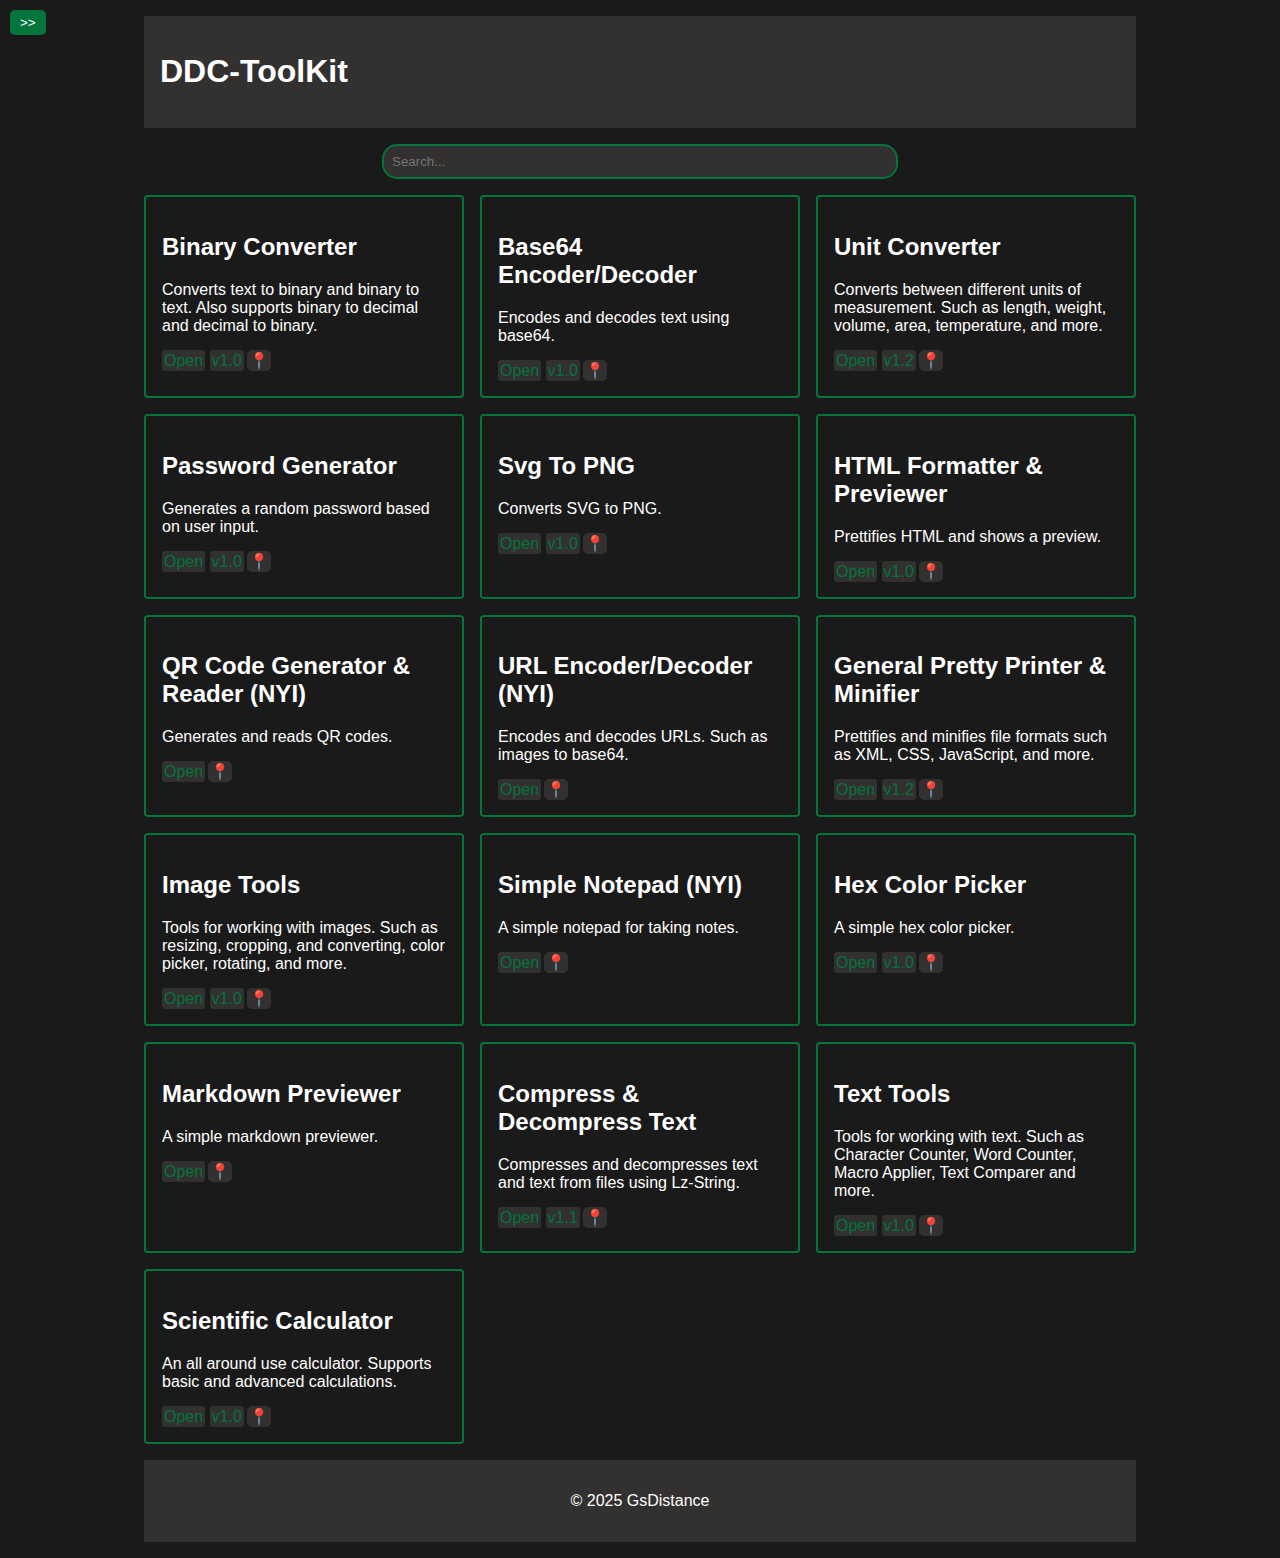
<file: index.html>
<!DOCTYPE html>
<!--[if lt IE 7]>      <html class="no-js lt-ie9 lt-ie8 lt-ie7"> <![endif]-->
<!--[if IE 7]>         <html class="no-js lt-ie9 lt-ie8"> <![endif]-->
<!--[if IE 8]>         <html class="no-js lt-ie9"> <![endif]-->
<!--[if gt IE 8]>      <html class="no-js"> <!--<![endif]-->
<html>
  <head>
    <meta charset="utf-8" />
    <meta http-equiv="X-UA-Compatible" content="IE=edge" />
    <title>DDC-ToolKit</title>
    <meta name="description" content="" />
    <meta name="viewport" content="width=device-width, initial-scale=1" />
    <link rel="stylesheet" href="css/styles.css" />
    <link rel="stylesheet" href="css/index.css" />
    <link rel="icon" type="image/svg+xml" href="favicon.svg" />
  </head>
  <body>
    <!--[if lt IE 7]>
      <p class="browsehappy">
        You are using an <strong>outdated</strong> browser. Please
        <a href="#">upgrade your browser</a> to improve your experience.
      </p>
    <![endif]-->
    <button
      id="sidebar-toggle"
      onclick="toggleSidebar(this)"
    >
      >>
    </button>
    <div id="sidebar">
      <nav id="sidebarNav">
        <ul>
          <li><a href="#tools">Tools </a><label id="toolCount" for="toolCount"></label></li>
          <li><a href="about.html">About</a></li>
        </ul>
      </nav>
    </div>
    <div id="content">
      <div id="header">
        <h1>DDC-ToolKit</h1>
      </div>
      <input type="text" id="search" placeholder="Search..." oninput="filterTools()" />
      <div id="tools">
        <!-- Tools will be injected here -->
      </div>
      <div id="footer">
        <p>&copy; 2025 GsDistance</p>
      </div>
    </div>
    <script src="js/script.js" async defer></script>
  </body>
</html>
</file>
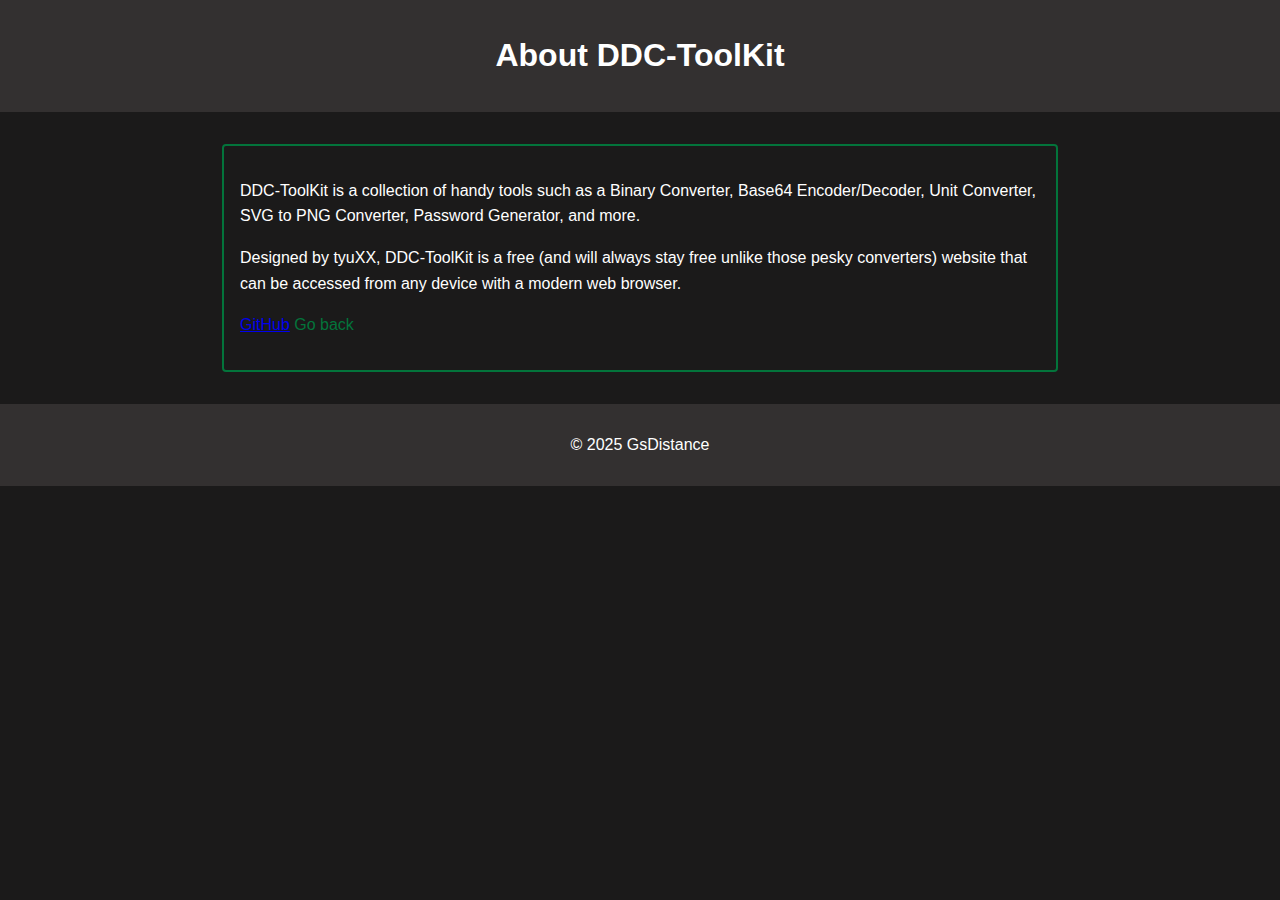
<file: about.html>
<!DOCTYPE html>
<!--[if lt IE 7]>      <html class="no-js lt-ie9 lt-ie8 lt-ie7"> <![endif]-->
<!--[if IE 7]>         <html class="no-js lt-ie9 lt-ie8"> <![endif]-->
<!--[if IE 8]>         <html class="no-js lt-ie9"> <![endif]-->
<!--[if gt IE 8]>      <html class="no-js"> <!--<![endif]-->
<html>
    <head>
        <meta charset="utf-8">
        <meta http-equiv="X-UA-Compatible" content="IE=edge">
        <title>About DDC-ToolKit</title>
        <meta name="description" content="">
        <meta name="viewport" content="width=device-width, initial-scale=1">
        <link rel="stylesheet" href="css/about.css">
    </head>
    <body>
        <!--[if lt IE 7]>
            <p class="browsehappy">You are using an <strong>outdated</strong> browser. Please <a href="#">upgrade your browser</a> to improve your experience.</p>
        <![endif]-->
        
        <header>
            <h1>About DDC-ToolKit</h1>
        </header>
        <main>
            <p>
                DDC-ToolKit is a collection of handy tools such as a Binary Converter,
                Base64 Encoder/Decoder, Unit Converter, SVG to PNG Converter, Password
                Generator, and more.
            </p>
            <p>
                Designed by tyuXX, DDC-ToolKit is a free (and will always stay free unlike those pesky converters) website that
                can be accessed from any device with a modern web browser.
            </p>
            <p>
                <a href="https://github.com/tyuXX/DDCToolKit">GitHub</a>
                <a id="returnLink" href="index.html">Go back</a>
            </p>
        </main>
        <footer>
            <p>&copy; 2025 GsDistance</p>
        </footer>
        <script src="js/script.js" async defer></script>
    </body>
</html>
</file>
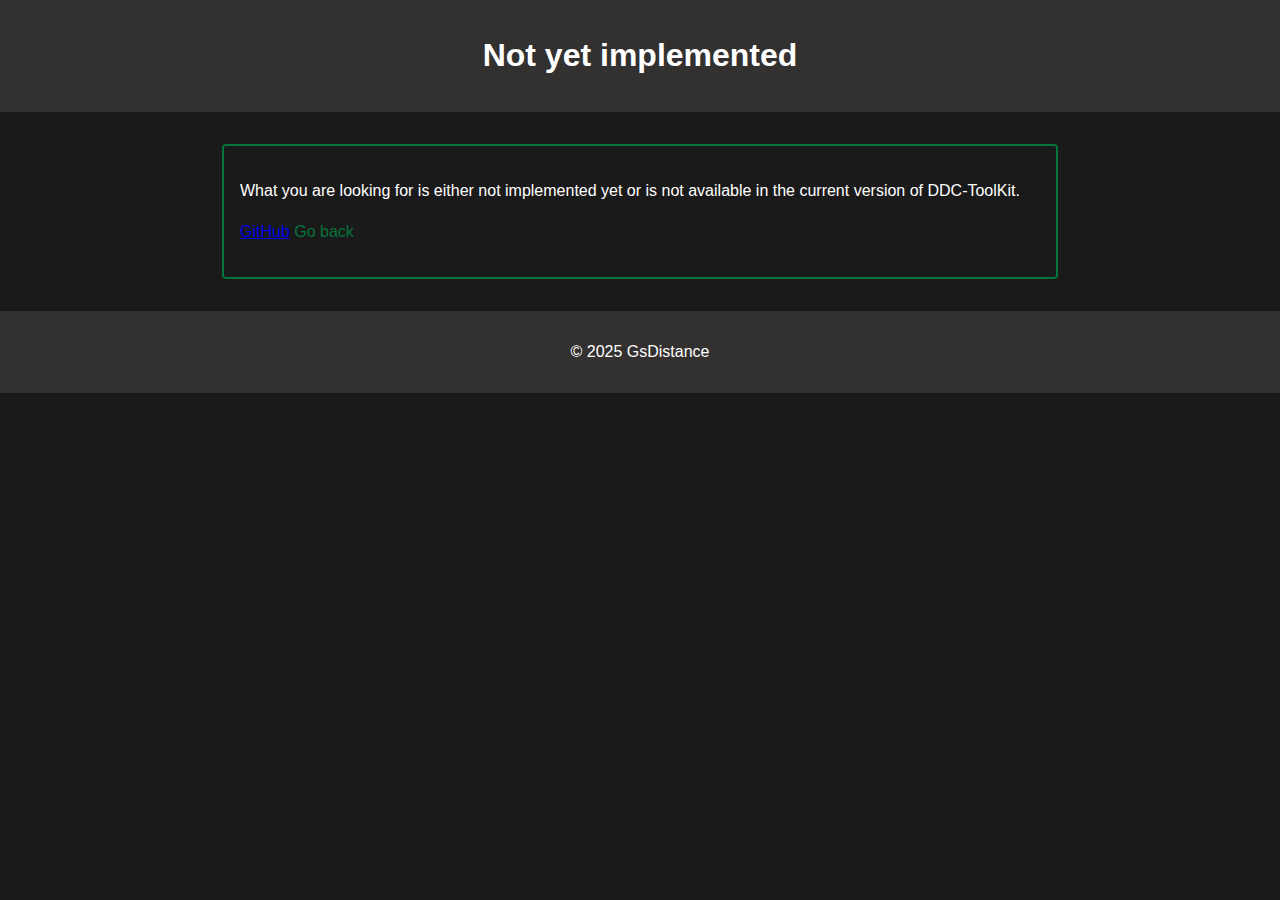
<file: nyi.html>
<!DOCTYPE html>
<!--[if lt IE 7]>      <html class="no-js lt-ie9 lt-ie8 lt-ie7"> <![endif]-->
<!--[if IE 7]>         <html class="no-js lt-ie9 lt-ie8"> <![endif]-->
<!--[if IE 8]>         <html class="no-js lt-ie9"> <![endif]-->
<!--[if gt IE 8]>      <html class="no-js"> <!--<![endif]-->
<html>
    <head>
        <meta charset="utf-8">
        <meta http-equiv="X-UA-Compatible" content="IE=edge">
        <title>Not yet implemented</title>
        <meta name="description" content="">
        <meta name="viewport" content="width=device-width, initial-scale=1">
        <link rel="stylesheet" href="css/about.css">
    </head>
    <body>
        <header>
            <h1>Not yet implemented</h1>
        </header>
        <main>
            <p>
                What you are looking for is either not implemented yet or is not available in the current version of DDC-ToolKit.
            </p>
            <p>
                <a href="https://github.com/tyuXX/DDCToolKit">GitHub</a>
                <a id="returnLink" href="index.html">Go back</a>
            </p>
        </main>
        <footer>
            <p>&copy; 2025 GsDistance</p>
        </footer>
    </body>
</html>
</file>
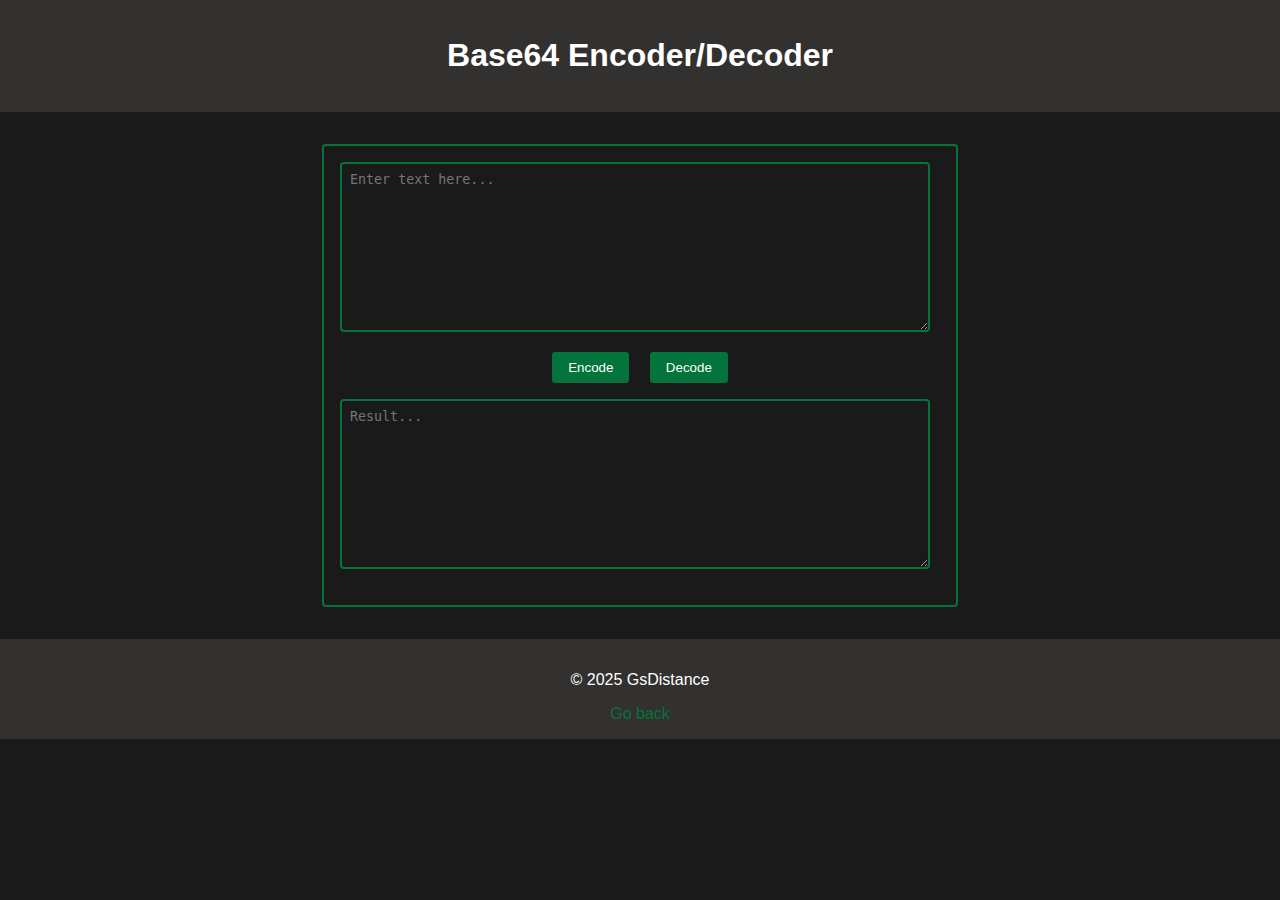
<file: tools/base64.html>
<!DOCTYPE html>
<html>
  <head>
    <meta charset="utf-8" />
    <meta http-equiv="X-UA-Compatible" content="IE=edge" />
    <title>Base64 Encoder/Decoder</title>
    <meta name="viewport" content="width=device-width, initial-scale=1" />
    <link rel="stylesheet" href="../css/base64.css" />
    <link rel="icon" type="image/svg+xml" href="../favicon.svg" />
  </head>
  <body>
    <header>
      <h1>Base64 Encoder/Decoder</h1>
    </header>
    <main>
      <textarea id="inputText" placeholder="Enter text here..."></textarea>
      <div class="button-container">
        <button onclick="encode()">Encode</button>
        <button onclick="decode()">Decode</button>
      </div>
      <textarea id="outputText" placeholder="Result..." readonly></textarea>
    </main>
    <footer>
      <p>&copy; 2025 GsDistance</p>
      <a id="returnLink" href="../index.html">Go back</a>
    </footer>
    <script src="../js/base64.js" async defer></script>
  </body>
</html>
</file>
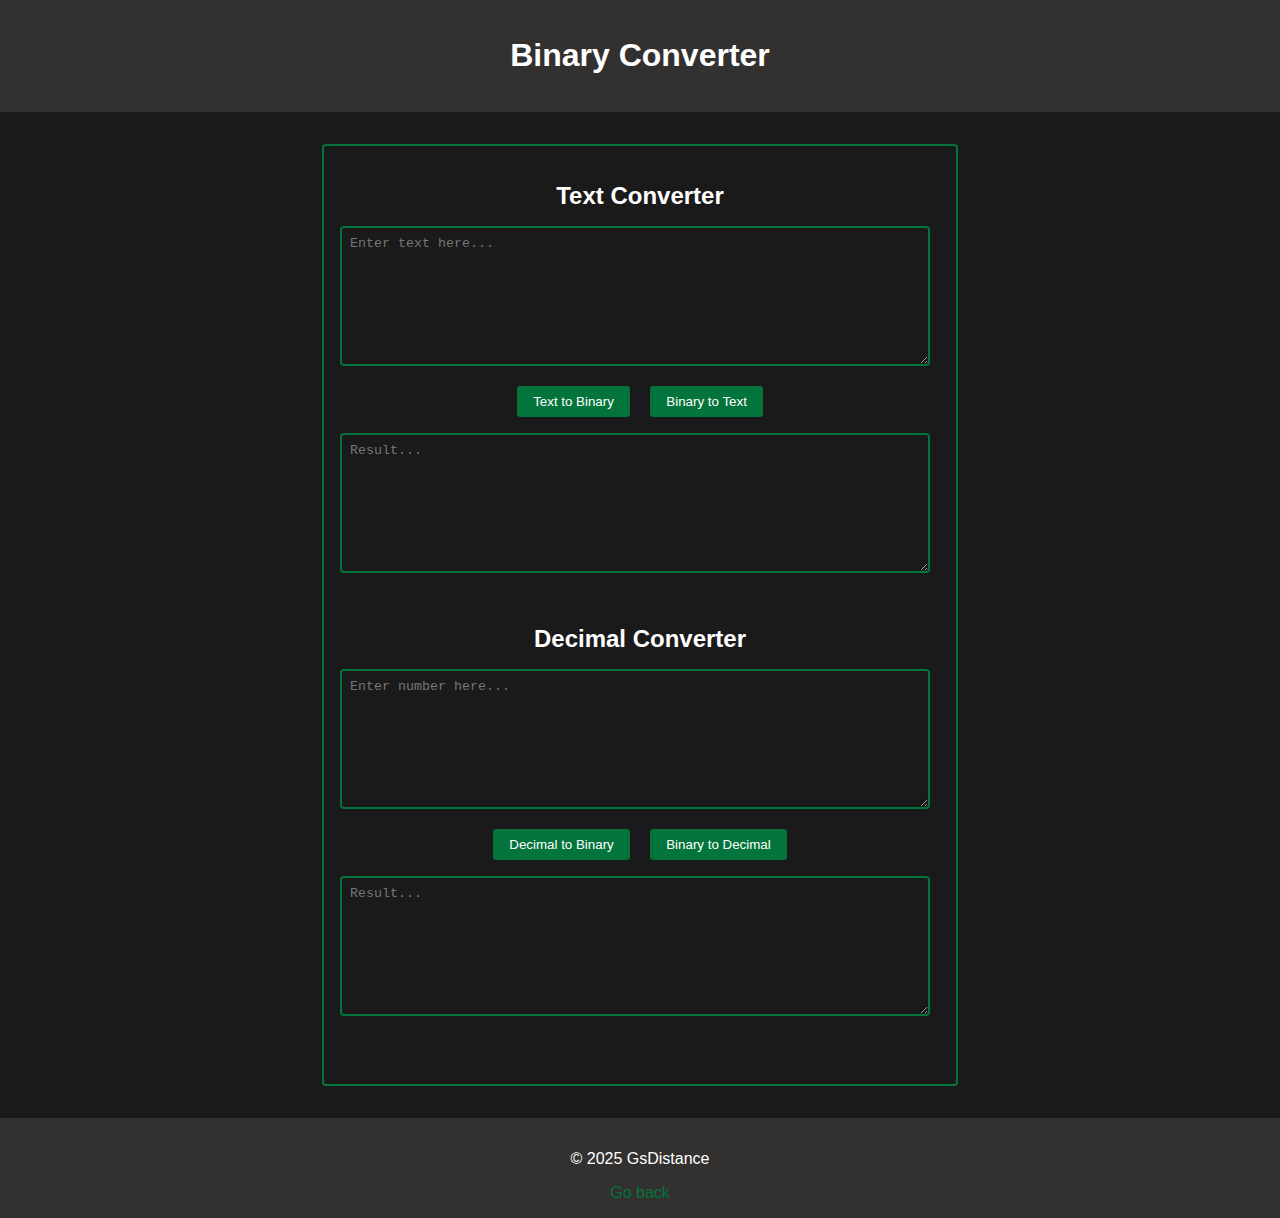
<file: tools/binary.html>
<!DOCTYPE html>
<html>
  <head>
    <!-- ...existing meta tags... -->
    <meta charset="utf-8" />
    <meta http-equiv="X-UA-Compatible" content="IE=edge" />
    <title>Binary Converter</title>
    <meta name="viewport" content="width=device-width, initial-scale=1" />
    <link rel="stylesheet" href="../css/binary.css" />
    <link rel="icon" type="image/svg+xml" href="../favicon.svg" />
  </head>
  <body>
    <header>
      <h1>Binary Converter</h1>
    </header>
    <main>
      <section id="textSection">
        <h2>Text Converter</h2>
        <textarea id="textInput" placeholder="Enter text here..."></textarea>
        <div class="button-container">
          <button onclick="textToBinary()">Text to Binary</button>
          <button onclick="binaryToText()">Binary to Text</button>
        </div>
        <textarea id="textOutput" placeholder="Result..." readonly></textarea>
      </section>
      <section id="decimalSection">
        <h2>Decimal Converter</h2>
        <textarea id="decimalInput" placeholder="Enter number here..."></textarea>
        <div class="button-container">
          <button onclick="decimalToBinary()">Decimal to Binary</button>
          <button onclick="binaryToDecimal()">Binary to Decimal</button>
        </div>
        <textarea id="decimalOutput" placeholder="Result..." readonly></textarea>
      </section>
    </main>
    <footer>
      <p>&copy; 2025 GsDistance</p>
      <a id="returnLink" href="../index.html">Go back</a>
    </footer>
    <script src="../js/binary.js" async defer></script>
  </body>
</html>
</file>
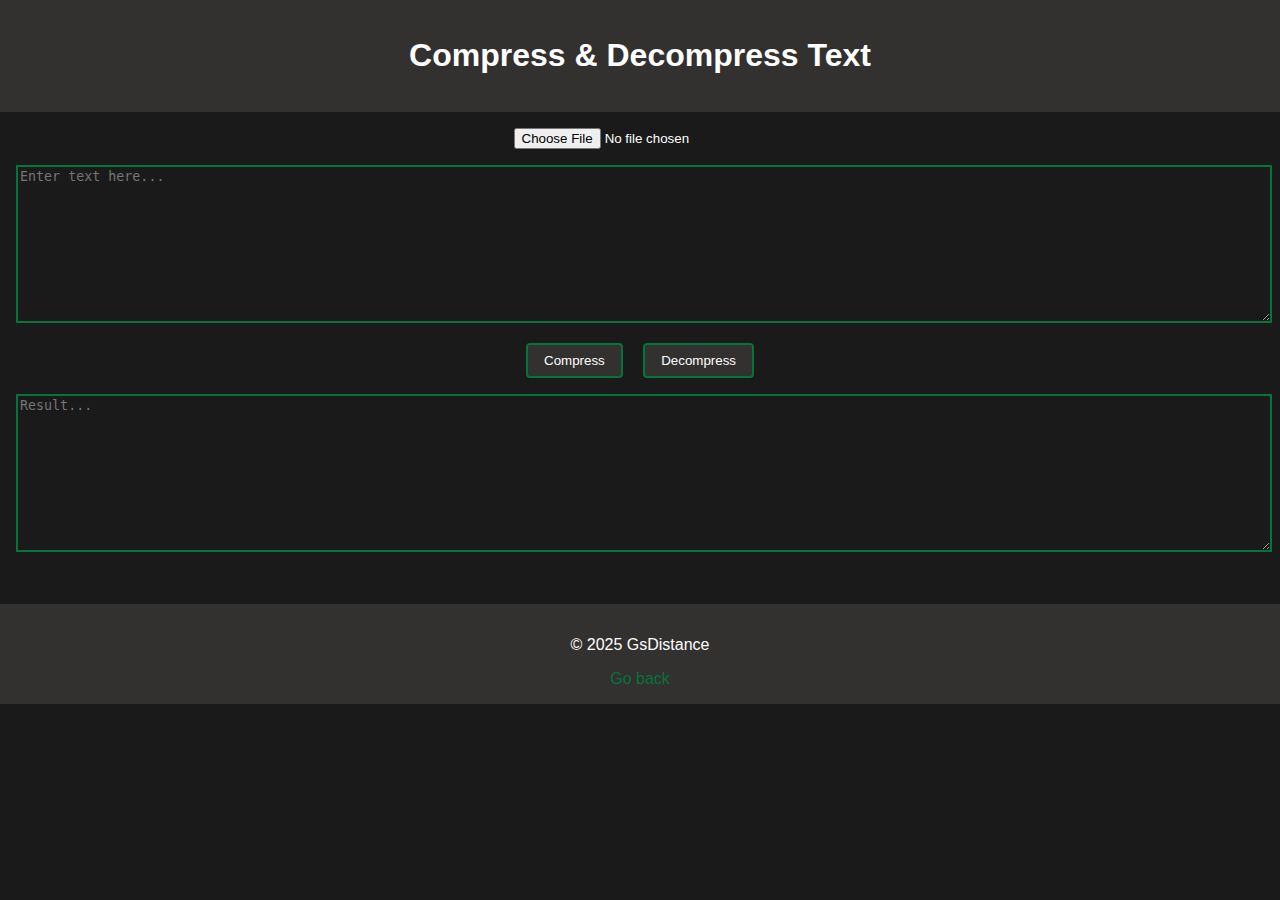
<file: tools/compressText.html>
<!DOCTYPE html>
<html>
  <head>
    <meta charset="utf-8" />
    <meta http-equiv="X-UA-Compatible" content="IE=edge" />
    <title>Compress & Decompress Text</title>
    <meta name="viewport" content="width=device-width, initial-scale=1" />
    <link rel="stylesheet" href="../css/compressText.css" />
    <link rel="icon" type="image/svg+xml" href="../favicon.svg" />
  </head>
  <body>
    <header>
      <h1>Compress & Decompress Text</h1>
    </header>
    <main>
      <div class="button-container">
        <input type="file" id="fileInput" accept="text/*" onchange="loadFile(event)" />
      </div>
      <textarea id="inputText" placeholder="Enter text here..."></textarea>
      <div class="button-container">
        <button onclick="compressText()">Compress</button>
        <button onclick="decompressText()">Decompress</button>
      </div>
      <textarea id="outputText" placeholder="Result..." readonly></textarea>
    </main>
    <footer>
      <p>&copy; 2025 GsDistance</p>
      <a id="returnLink" href="../index.html">Go back</a>
    </footer>
    <script type="module" src="../js/compressText.js" async defer></script>
  </body>
</html>
</file>
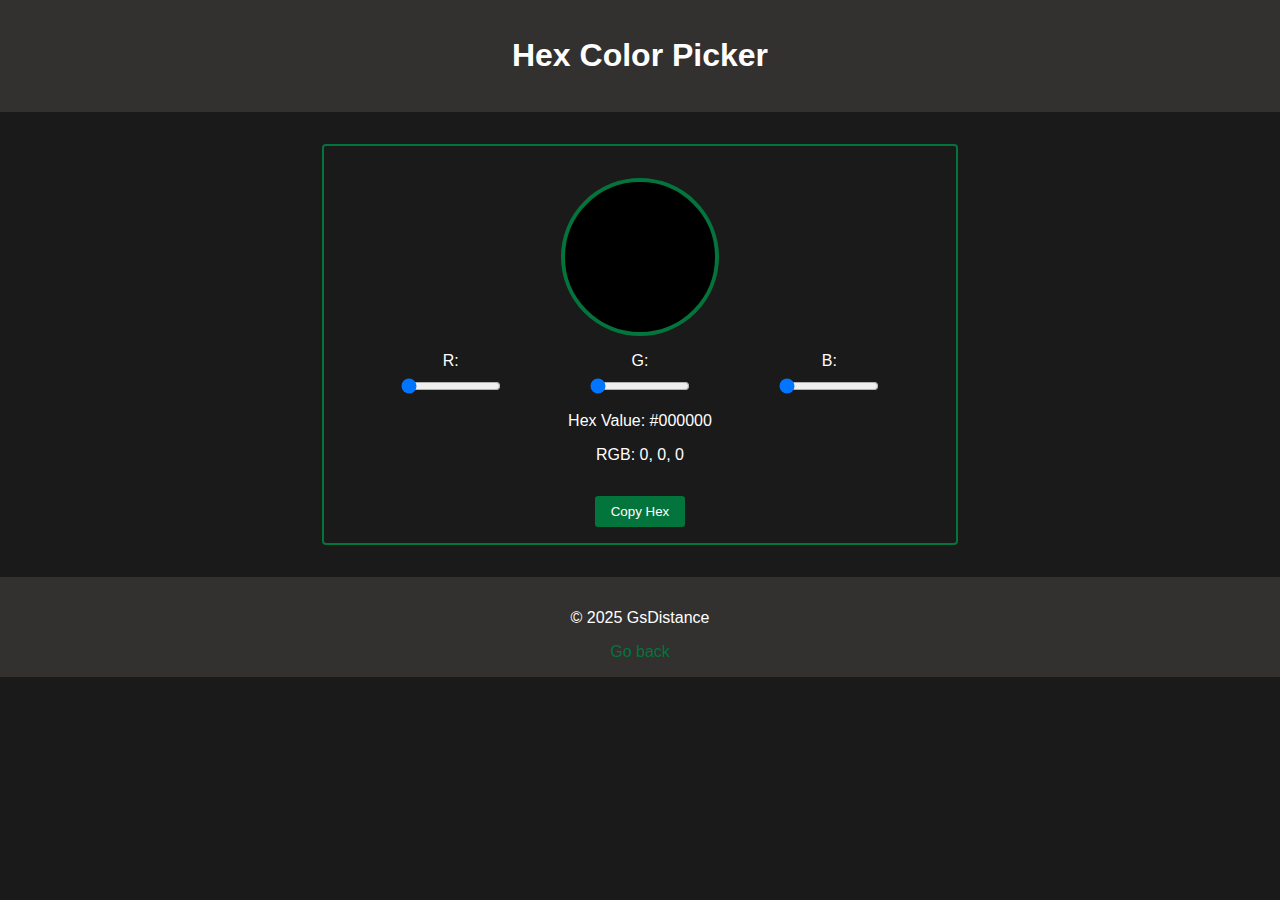
<file: tools/hexColorPicker.html>
<!DOCTYPE html>
<html>
  <head>
    <meta charset="utf-8" />
    <!-- ...existing meta tags... -->
    <title>Hex Color Picker</title>
    <meta name="viewport" content="width=device-width, initial-scale=1" />
    <link rel="stylesheet" href="../css/hexColorPicker.css" />
    <link rel="icon" type="image/svg+xml" href="../favicon.svg" />
  </head>
  <body>
    <header>
      <h1>Hex Color Picker</h1>
    </header>
    <main>
      <section>
        <!-- Color preview and custom slider picker -->
        <div id="colorPreview"></div>
        <div class="sliders">
          <label>R:
            <input type="range" id="redSlider" min="0" max="255" value="0" />
          </label>
          <label>G:
            <input type="range" id="greenSlider" min="0" max="255" value="0" />
          </label>
          <label>B:
            <input type="range" id="blueSlider" min="0" max="255" value="0" />
          </label>
        </div>
        <p id="hexValue">Hex Value: #000000</p>
        <p id="rgbValue">RGB: 0, 0, 0</p>
        <button onclick="copyHex()">Copy Hex</button>
      </section>
    </main>
    <footer>
      <!-- ...existing footer... -->
      <p>&copy; 2025 GsDistance</p>
      <a id="returnLink" href="../index.html">Go back</a>
    </footer>
    <script src="../js/hexColorPicker.js" async defer></script>
  </body>
</html>
</file>
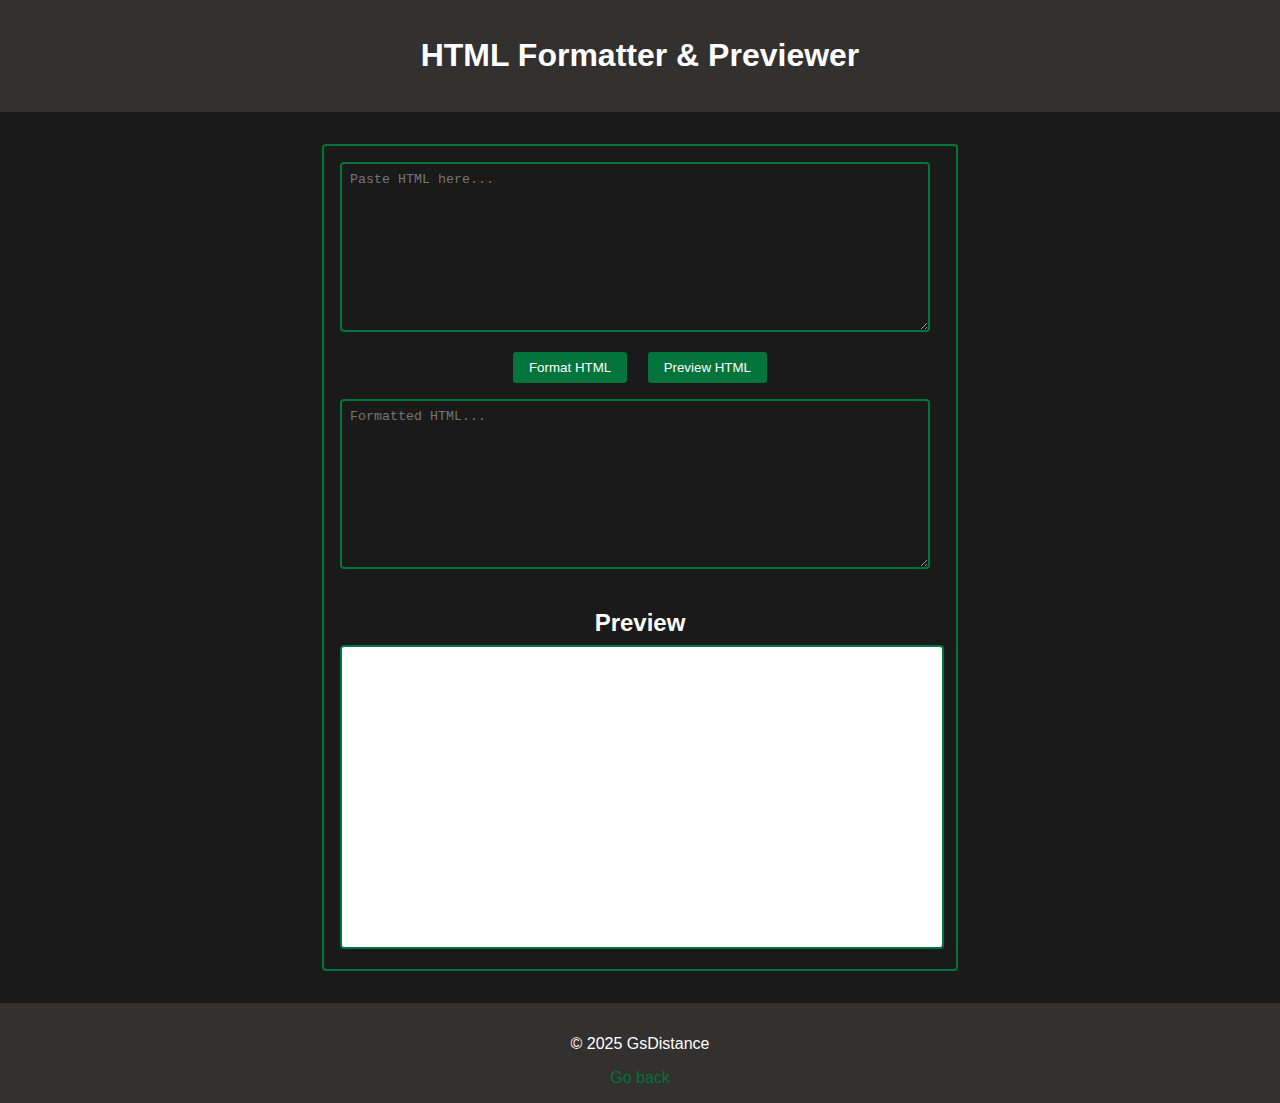
<file: tools/htmlFormatter.html>
<!DOCTYPE html>
<html>
  <head>
    <meta charset="utf-8" />
    <meta http-equiv="X-UA-Compatible" content="IE=edge" />
    <title>HTML Formatter & Previewer</title>
    <meta name="viewport" content="width=device-width, initial-scale=1" />
    <link rel="stylesheet" href="../css/htmlFormatter.css" />
    <link rel="icon" type="image/svg+xml" href="../favicon.svg" />
  </head>
  <body>
    <header>
      <h1>HTML Formatter & Previewer</h1>
    </header>
    <main>
      <textarea id="inputText" placeholder="Paste HTML here..."></textarea>
      <div class="button-container">
        <button onclick="formatHtml()">Format HTML</button>
        <button onclick="previewHtml()">Preview HTML</button>
      </div>
      <textarea id="outputText" placeholder="Formatted HTML..." readonly></textarea>
      <div id="previewContainer">
        <h2>Preview</h2>
        <iframe id="previewFrame"></iframe>
      </div>
    </main>
    <footer>
      <p>&copy; 2025 GsDistance</p>
      <a id="returnLink" href="../index.html">Go back</a>
    </footer>
    <script src="../js/htmlFormatter.js" async defer></script>
  </body>
</html>
</file>
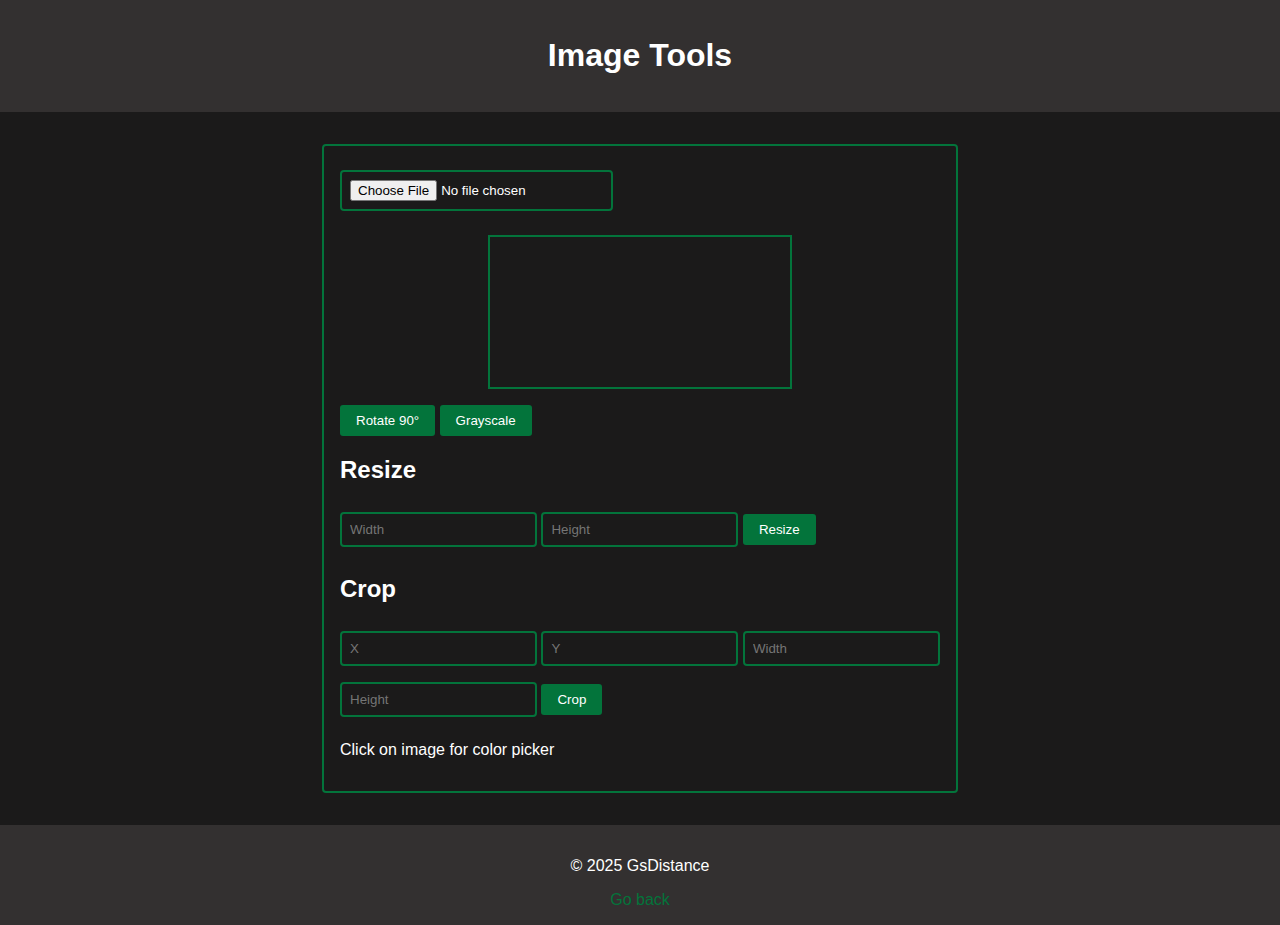
<file: tools/imageTools.html>
<!DOCTYPE html>
<html>
  <head>
    <meta charset="utf-8" />
    <meta http-equiv="X-UA-Compatible" content="IE=edge" />
    <title>Image Tools</title>
    <meta name="viewport" content="width=device-width, initial-scale=1" />
    <link rel="stylesheet" href="../css/imageTools.css" />
    <link rel="icon" type="image/svg+xml" href="../favicon.svg" />
  </head>
  <body>
    <header>
      <h1>Image Tools</h1>
    </header>
    <main>
      <section>
        <!-- Image file input and canvas preview -->
        <input type="file" id="imageInput" accept="image/*" />
        <canvas id="imageCanvas"></canvas>
      </section>
      <section>
        <!-- Basic image manipulations -->
        <button onclick="rotateImage()">Rotate 90°</button>
        <button onclick="convertToGrayscale()">Grayscale</button>
      </section>
      <section>
        <!-- Resize tool -->
        <h2>Resize</h2>
        <input type="number" id="resizeWidth" placeholder="Width" />
        <input type="number" id="resizeHeight" placeholder="Height" />
        <button onclick="resizeImage()">Resize</button>
      </section>
      <section>
        <!-- Crop tool -->
        <h2>Crop</h2>
        <input type="number" id="cropX" placeholder="X" />
        <input type="number" id="cropY" placeholder="Y" />
        <input type="number" id="cropWidth" placeholder="Width" />
        <input type="number" id="cropHeight" placeholder="Height" />
        <button onclick="cropImage()">Crop</button>
      </section>
      <section>
        <!-- Color picker -->
        <p>Click on image for color picker</p>
        <p id="pickedColor"></p>
      </section>
    </main>
    <footer>
      <p>&copy; 2025 GsDistance</p>
      <a id="returnLink" href="../index.html">Go back</a>
    </footer>
    <script src="../js/imageTools.js" async defer></script>
  </body>
</html>
</file>
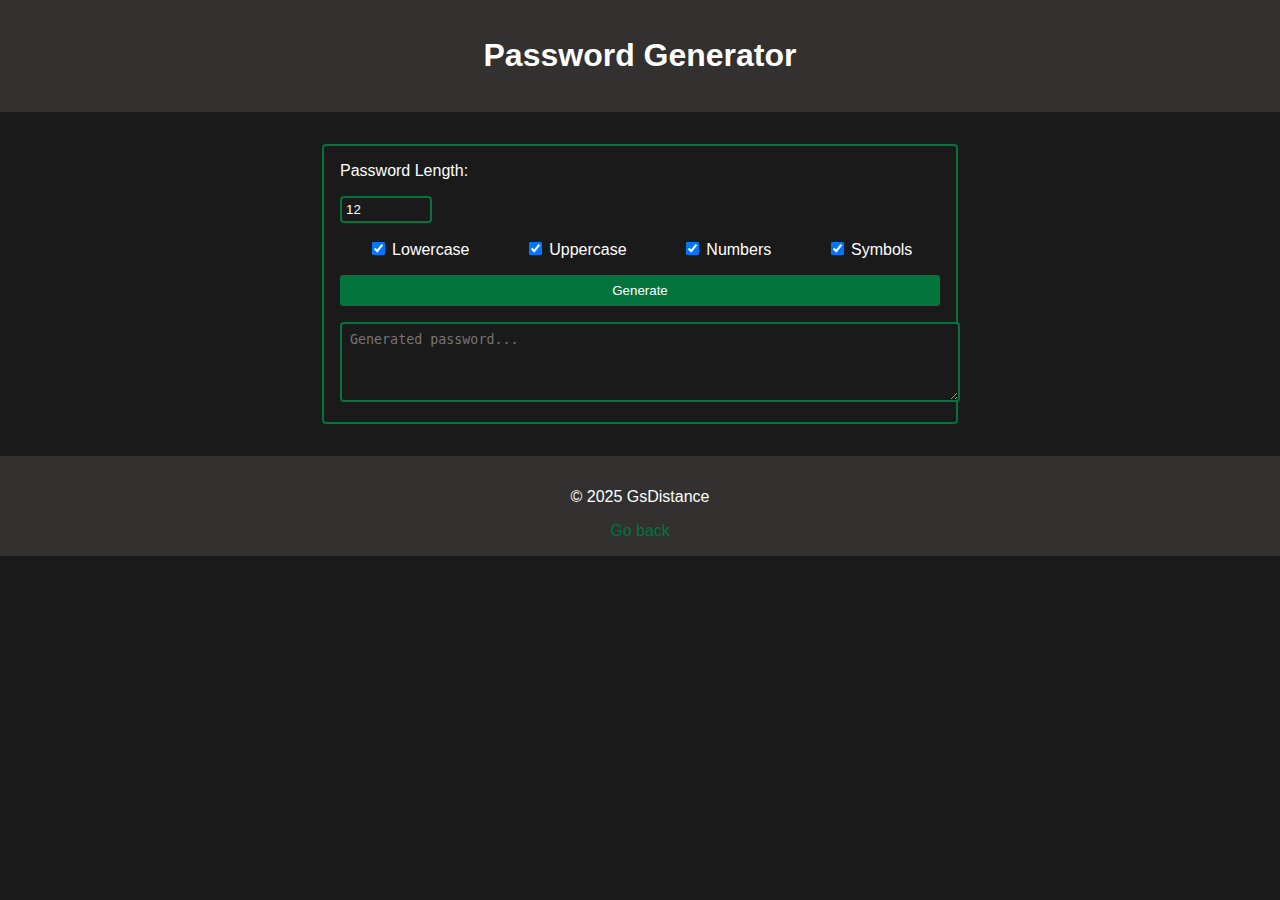
<file: tools/password.html>
<!DOCTYPE html>
<html>
  <head>
    <!-- ...existing meta tags... -->
    <meta charset="utf-8" />
    <meta http-equiv="X-UA-Compatible" content="IE=edge" />
    <title>Password Generator</title>
    <meta name="viewport" content="width=device-width, initial-scale=1" />
    <link rel="stylesheet" href="../css/password.css" />
    <link rel="icon" type="image/svg+xml" href="../favicon.svg" />
  </head>
  <body>
    <header>
      <h1>Password Generator</h1>
    </header>
    <main>
      <form id="passwordForm" onsubmit="return false;">
        <label for="length">Password Length:</label>
        <input type="number" id="length" value="12" min="4" max="32" />
        <div class="options">
          <label><input type="checkbox" id="lowercase" checked /> Lowercase</label>
          <label><input type="checkbox" id="uppercase" checked /> Uppercase</label>
          <label><input type="checkbox" id="numbers" checked /> Numbers</label>
          <label><input type="checkbox" id="symbols" checked /> Symbols</label>
        </div>
        <button type="button" onclick="generatePassword()">Generate</button>
      </form>
      <textarea id="result" placeholder="Generated password..." readonly></textarea>
    </main>
    <footer>
      <p>&copy; 2025 GsDistance</p>
      <a id="returnLink" href="../index.html">Go back</a>
    </footer>
    <script src="../js/password.js" async defer></script>
  </body>
</html>
</file>
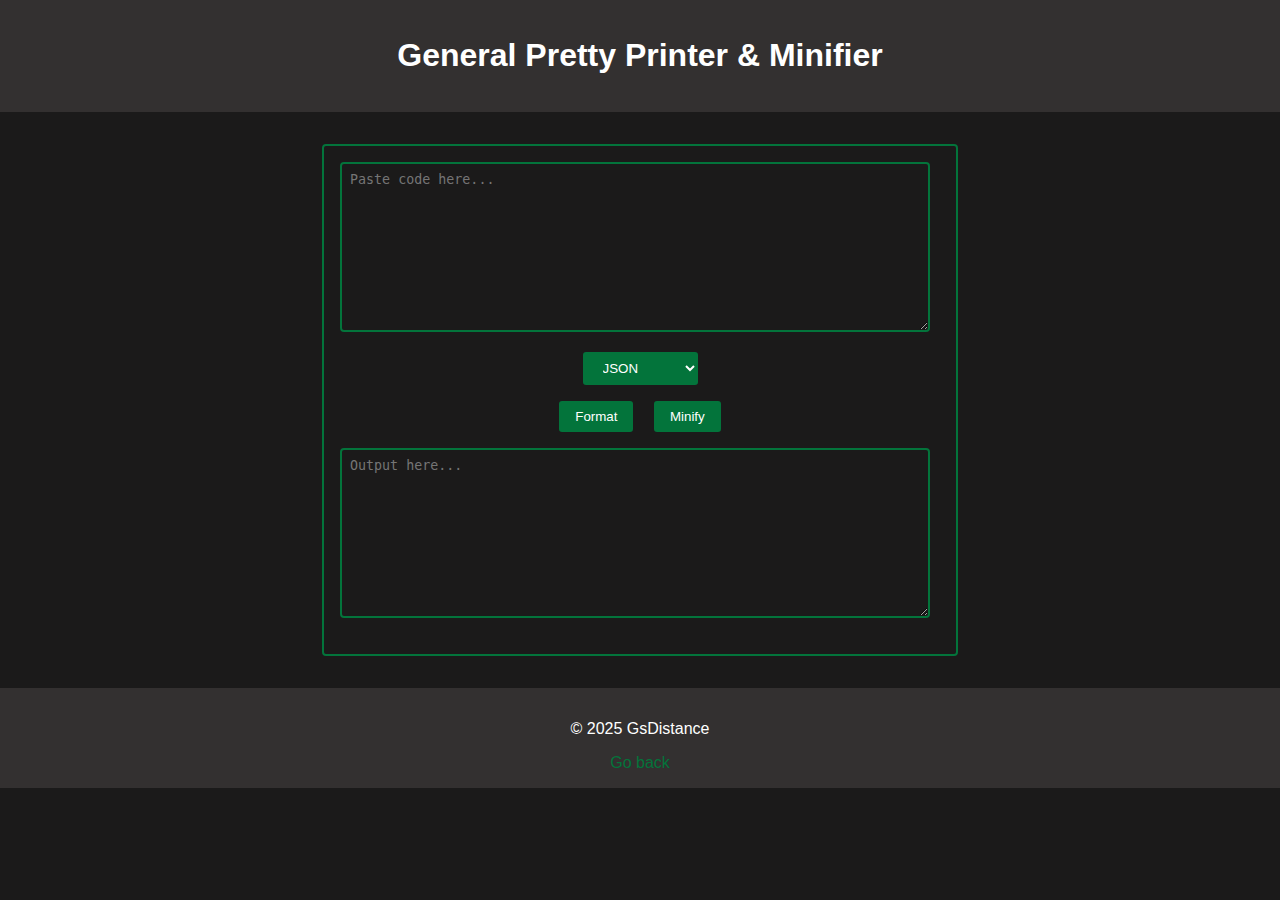
<file: tools/prettyPrinter.html>
<!DOCTYPE html>
<html>
  <head>
    <!-- ...existing meta tags... -->
    <meta charset="utf-8" />
    <meta http-equiv="X-UA-Compatible" content="IE=edge" />
    <title>General Pretty Printer & Minifier</title>
    <meta name="viewport" content="width=device-width, initial-scale=1" />
    <link rel="stylesheet" href="../css/prettyPrinter.css" />
    <link rel="icon" type="image/svg+xml" href="../favicon.svg" />
  </head>
  <body>
    <header>
      <h1>General Pretty Printer & Minifier</h1>
    </header>
    <main>
      <textarea id="inputText" placeholder="Paste code here..."></textarea>
      <div class="button-container">
        <select id="formatSelector">
          <option value="json">JSON</option>
          <option value="html">HTML</option>
          <option value="css">CSS</option>
          <option value="javascript">JavaScript</option>
          <option value="xml">XML</option>
        </select>
      </div>
      <div class="button-container">
        <button onclick="formatCode()">Format</button>
        <button onclick="minifyCode()">Minify</button>
      </div>
      <textarea id="outputText" placeholder="Output here..." readonly></textarea>
    </main>
    <footer>
      <p>&copy; 2025 GsDistance</p>
      <a id="returnLink" href="../index.html">Go back</a>
    </footer>
    <script src="../js/prettyPrinter.js" async defer></script>
  </body>
</html>
</file>
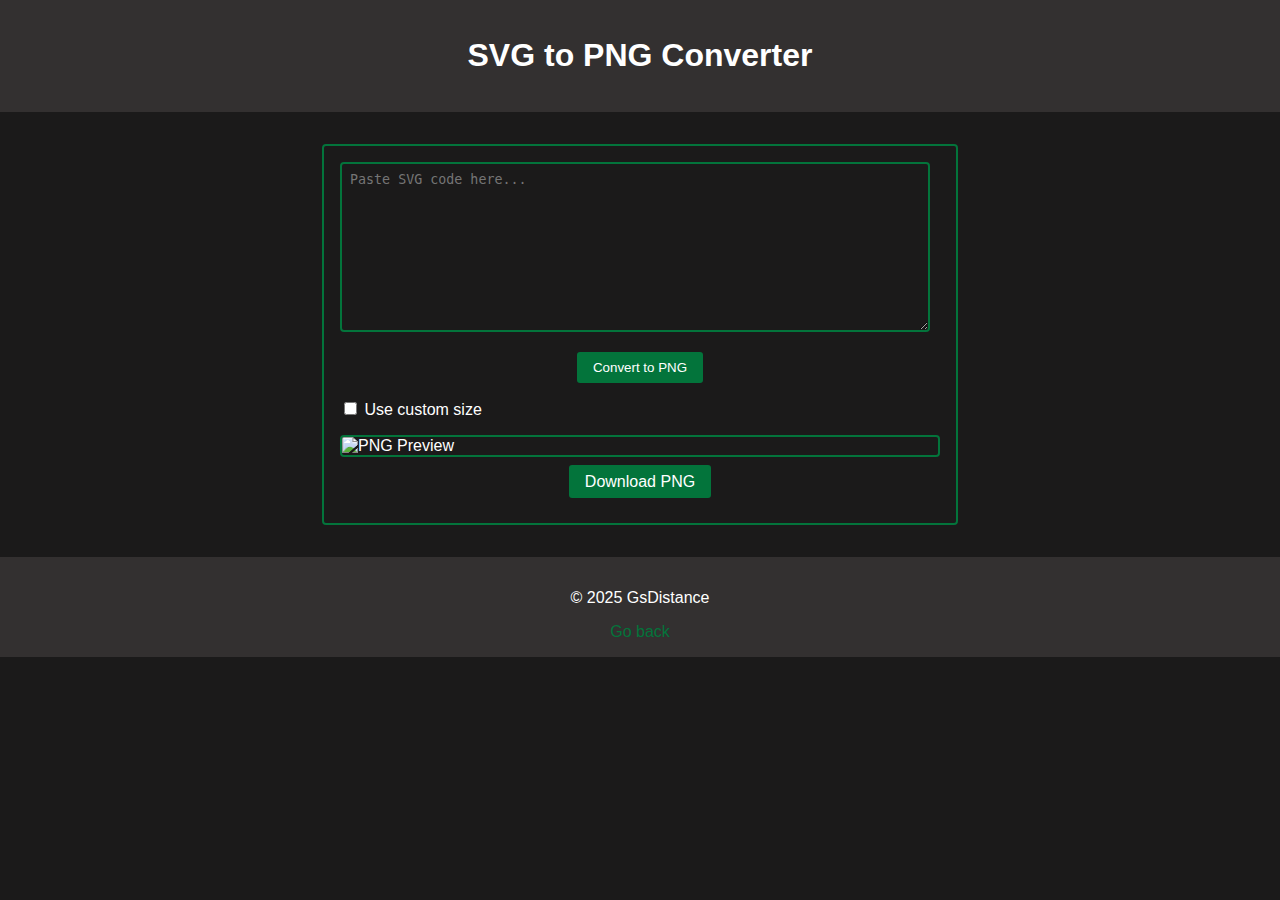
<file: tools/svgToPng.html>
<!DOCTYPE html>
<html>
  <head>
    <!-- ...existing meta tags... -->
    <meta charset="utf-8" />
    <meta http-equiv="X-UA-Compatible" content="IE=edge" />
    <title>SVG to PNG Converter</title>
    <meta name="viewport" content="width=device-width, initial-scale=1" />
    <link rel="stylesheet" href="../css/svgToPng.css" />
    <link rel="icon" type="image/svg+xml" href="../favicon.svg" />
  </head>
  <body>
    <header>
      <h1>SVG to PNG Converter</h1>
    </header>
    <main>
      <textarea id="svgInput" placeholder="Paste SVG code here..."></textarea>
      <div class="button-container">
        <button onclick="convertSvgToPng()">Convert to PNG</button>
      </div>
      <!-- Custom size option -->
      <div class="custom-size">
        <label>
          <input type="checkbox" id="customSizeCheckbox" />
          Use custom size
        </label>
        <div id="customSizeInputs" style="display: none; margin-top: 0.5rem;">
          <label>Width: <input type="number" id="customWidth" placeholder="Width" /></label>
          <label>Height: <input type="number" id="customHeight" placeholder="Height" /></label>
        </div>
      </div>
      <img id="preview" alt="PNG Preview" />
      <div class="button-container">
        <a id="downloadLink" href="#" download="converted.png">Download PNG</a>
      </div>
    </main>
    <footer>
      <p>&copy; 2025 GsDistance</p>
      <a id="returnLink" href="../index.html">Go back</a>
    </footer>
    <script>
      // Toggle custom size inputs visibility
      document.getElementById("customSizeCheckbox").addEventListener("change", function () {
        document.getElementById("customSizeInputs").style.display = this.checked ? "block" : "none";
      });
    </script>
    <script src="../js/svgToPng.js" async defer></script>
  </body>
</html>
</file>
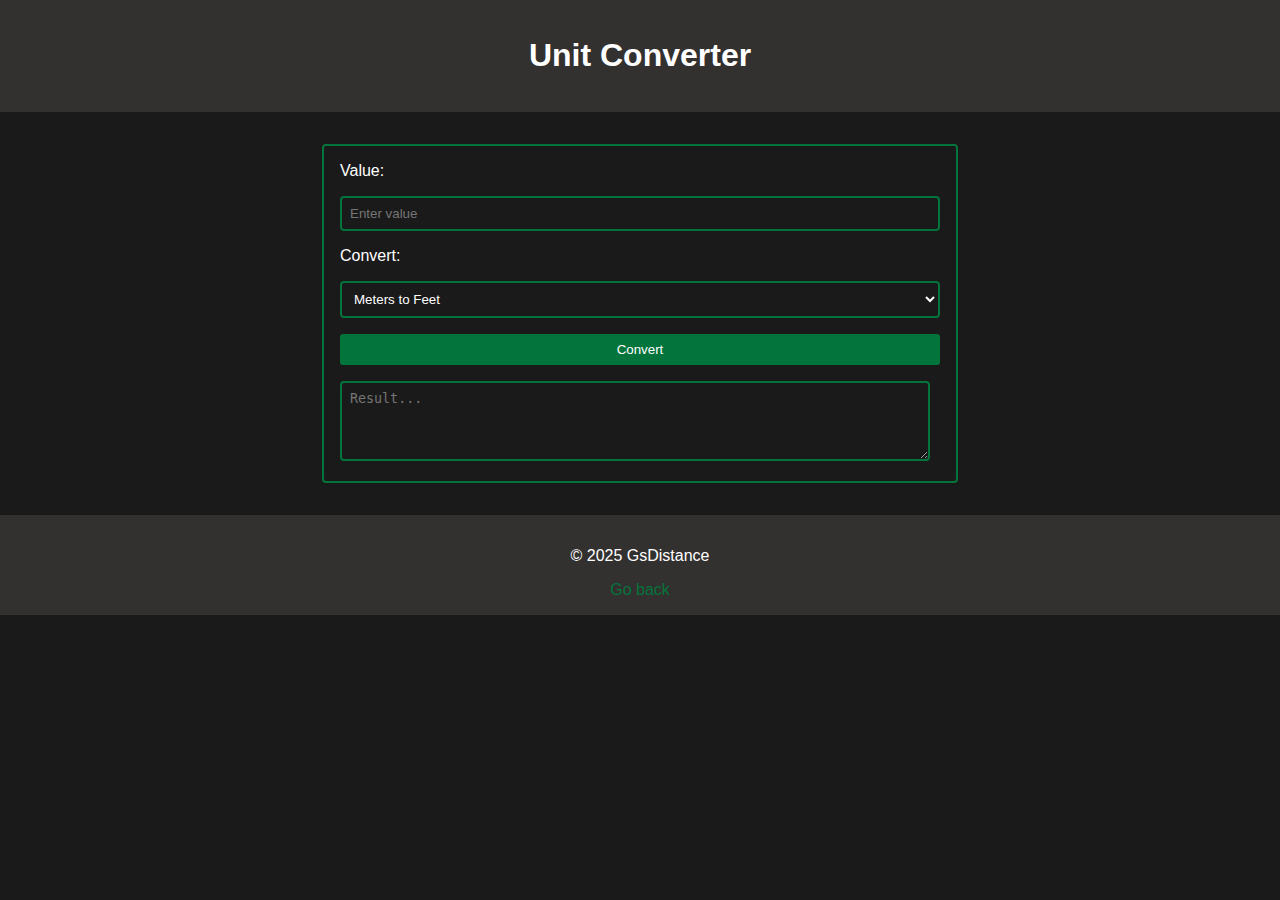
<file: tools/unitConvert.html>
<!DOCTYPE html>
<html>
  <head>
    <meta charset="utf-8" />
    <meta http-equiv="X-UA-Compatible" content="IE=edge" />
    <title>Unit Converter</title>
    <meta name="viewport" content="width=device-width, initial-scale=1" />
    <link rel="stylesheet" href="../css/unitConvert.css" />
    <link rel="icon" type="image/svg+xml" href="../favicon.svg" />
  </head>
  <body>
    <header>
      <h1>Unit Converter</h1>
    </header>
    <main>
      <form id="converterForm" onsubmit="return false;">
        <label for="inputValue">Value:</label>
        <input type="number" id="inputValue" placeholder="Enter value" />
        <label for="conversionType">Convert:</label>
        <select id="conversionType">
          <option value="mToFt">Meters to Feet</option>
          <option value="ftToM">Feet to Meters</option>
          <option value="kmToMi">Kilometers to Miles</option>
          <option value="miToKm">Miles to Kilometers</option>
          <option value="cToF">Celsius to Fahrenheit</option>
          <option value="fToC">Fahrenheit to Celsius</option>
          <option value="kgToLb">Kilograms to Pounds</option>
          <option value="lbToKg">Pounds to Kilograms</option>
          <option value="cmToIn">Centimeters to Inches</option>
          <option value="inToCm">Inches to Centimeters</option>
          <option value="lToGal">Liters to Gallons</option>
          <option value="galToL">Gallons to Liters</option>
          <option value="ydToM">Yards to Meters</option>
          <option value="mToYd">Meters to Yards</option>
          <option value="m2ToFt2">Square Meters to Square Feet</option>
          <option value="ft2ToM2">Square Feet to Square Meters</option>
          <option value="m3ToFt3">Cubic Meters to Cubic Feet</option>
          <option value="ft3ToM3">Cubic Feet to Cubic Meters</option>
          <option value="kToC">Kelvin to Celsius</option>
          <option value="cToK">Celsius to Kelvin</option>
          <option value="gToOz">Grams to Ounces</option>
          <option value="ozToG">Ounces to Grams</option>
        </select>
        <button type="button" onclick="convertUnits()">Convert</button>
      </form>
      <textarea id="result" placeholder="Result..." readonly></textarea>
    </main>
    <footer>
      <p>&copy; 2025 GsDistance</p>
      <a id="returnLink" href="../index.html">Go back</a>
    </footer>
    <script src="../js/unitConvert.js" async defer></script>
  </body>
</html>
</file>
<file: css/styles.css>
:root {
  --primary-color: #333030;
  --secondary-color: #1b1a1a;
  --accent-color: #03743b;
}
body {
  background-color: var(--secondary-color);
  color: #fff;
  font-family: sans-serif;
  margin: 0;
  padding: 0;
}
#sidebar {
  background-color: var(--primary-color);
  border: var(--accent-color) 2px solid;
  width: 200px;
  float: left;
  min-height: 100vh;
  position: fixed;
  z-index: 0;
  transition: width 0.5s;
  overflow: hidden;
  display: none;
}
#sidebarNav {
  padding-top: 20px;
}
#sidebarNav li {
  padding: 0.5rem;
  border: 2px solid var(--accent-color);
  border-radius: 7px;
  background-color: var(--secondary-color);
}
#sidebar ul {
  list-style: none;
  padding: 0;
}
#sidebar a {
  color: #fff;
  text-decoration: none;
}
#content {
  margin-left: 10%;
  margin-right: 10%;
  padding: 1rem;
  overflow-x: hidden;
}
</file>
<file: css/index.css>
@import url("styles.css"); /* Base styles and variables */

#sidebar-toggle {
  position: fixed;
  top: 10px;
  left: 10px;
  background-color: var(--accent-color);
  border: 2px solid var(--secondary-color);
  border-radius: 5px;
  color: #fff;
  border: none;
  padding: 5px 10px;
  cursor: pointer;
  z-index: 1;
}

.versionLabel {
  color: var(--accent-color);
  text-decoration: none;
  background-color: var(--primary-color);
  padding: 2px;
  border-radius: 3px;
}

#header {
  background-color: var(--primary-color);
  padding: 1rem;
  margin-bottom: 1rem;
}
#tools {
  display: grid;
  grid-template-columns: repeat(auto-fit, minmax(240px, 1fr));
  gap: 1rem;
  overflow-x: hidden;
}
.tool {
  background-color: var(--secondary-color);
  border: 2px solid var(--accent-color);
  border-radius: 4px;
  padding: 1rem;
}
.tool a {
  color: var(--accent-color);
  text-decoration: none;
  background-color: var(--primary-color);
  padding: 2px;
  border-radius: 3px;
}
#footer {
  margin-top: 1rem;
  text-align: center;
  padding: 1rem;
  background-color: var(--primary-color);
}

#search {
    width: 50%;
    padding: 0.5rem;
    margin-bottom: 1rem;
    border: 2px solid var(--accent-color);
    border-radius: 15px;
    background-color: var(--primary-color);
    color: #fff;
    margin-left: auto;
    margin-right: auto;
    display: block;
}

#toolCount {
  color: var(--accent-color);
  text-decoration: none;
  background-color: var(--primary-color);
  padding: 2px;
  border-radius: 3px;
}

.pinIcon {
  background-color: var(--primary-color);
  padding: 2px;
  margin-left: 3px;
  border-radius: 5px;
}
</file>
<file: css/about.css>
@import url("styles.css");  /* Base styles and variables */
@import url("toolstyles.css");  /* Tool-specific styles */

main {
    margin: 2rem auto;
    max-width: 800px;
    background-color: var(--secondary-color);
    padding: 1rem;
    border: 2px solid var(--accent-color);
    border-radius: 4px;
    line-height: 1.6;
}
</file>
<file: css/base64.css>
@import url("styles.css");  /* ...existing base styles... */
@import url("toolstyles.css");  /* Tool-specific styles */

main {
    max-width: 600px;
    margin: 2rem auto;
    padding: 1rem;
    background-color: var(--secondary-color);
    border: 2px solid var(--accent-color);
    border-radius: 4px;
}
textarea {
    width: 95%;
    height: 150px;
    margin-bottom: 1rem;
    padding: 0.5rem;
    border: 2px solid var(--accent-color);
    border-radius: 4px;
    background-color: var(--secondary-color);
    color: #fff;
}
.button-container {
    text-align: center;
    margin-bottom: 1rem;
}
.button-container button {
    background-color: var(--accent-color);
    color: #fff;
    border: none;
    padding: 0.5rem 1rem;
    margin: 0 0.5rem;
    border-radius: 3px;
    cursor: pointer;
}
</file>
<file: css/binary.css>
@import url("styles.css");  /* ...existing base styles... */
@import url("toolstyles.css");  /* Tool-specific styles */

main {
    max-width: 600px;
    margin: 2rem auto;
    padding: 1rem;
    background-color: var(--secondary-color);
    border: 2px solid var(--accent-color);
    border-radius: 4px;
}
section {
    margin-bottom: 2rem;
}
section h2 {
    text-align: center;
    margin-bottom: 1rem;
}
textarea {
    width: 95%;
    height: 120px;
    margin-bottom: 1rem;
    padding: 0.5rem;
    border: 2px solid var(--accent-color);
    border-radius: 4px;
    background-color: var(--secondary-color);
    color: #fff;
}
.button-container {
    text-align: center;
    margin-bottom: 1rem;
}
.button-container button {
    background-color: var(--accent-color);
    color: #fff;
    border: none;
    padding: 0.5rem 1rem;
    margin: 0 0.5rem;
    border-radius: 3px;
    cursor: pointer;
}
</file>
<file: css/compressText.css>
@import url("styles.css");  /* ...existing base styles... */
@import url("toolstyles.css");  /* Tool-specific styles */

body {
  background-color: var(--secondary-color);
  color: #fff;
  font-family: sans-serif;
  margin: 0;
  padding: 0;
}

header {
  text-align: center;
  padding: 1rem;
}

main {
  padding: 1rem;
}

textarea {
  width: 100%;
  height: 150px;
  margin-bottom: 1rem;
  border: 2px solid var(--accent-color);
  background-color: var(--secondary-color);
  color: #fff;
  resize: vertical;
}

.button-container {
  text-align: center;
  margin-bottom: 1rem;
}

button {
  background-color: var(--primary-color);
  border: 2px solid var(--accent-color);
  color: #fff;
  padding: 0.5rem 1rem;
  margin: 0 0.5rem;
  cursor: pointer;
  border-radius: 4px;
}

footer {
  text-align: center;
  padding: 1rem;
  background-color: var(--primary-color);
  margin-top: 1rem;
}
</file>
<file: css/hexColorPicker.css>
@import url("styles.css");  /* ...existing base styles... */
@import url("toolstyles.css");  /* ...existing tool-specific styles... */

main {
  max-width: 600px;
  margin: 2rem auto;
  padding: 1rem;
  background-color: var(--secondary-color);
  border: 2px solid var(--accent-color);
  border-radius: 4px;
  text-align: center;
}

#colorPreview {
  width: 150px;
  height: 150px;
  margin: 1rem auto;
  border: 4px solid var(--accent-color);
  border-radius: 50%;
  background-color: #000000;
}

.sliders {
  display: flex;
  justify-content: space-around;
  margin: 1rem;
}

.sliders label {
  display: flex;
  flex-direction: column;
  align-items: center;
  color: #fff;
}

input[type="range"] {
  width: 100px;
  margin-top: 0.5rem;
}

button {
  background-color: var(--accent-color);
  color: #fff;
  border: none;
  padding: 0.5rem 1rem;
  border-radius: 3px;
  cursor: pointer;
  margin-top: 1rem;
}
</file>
<file: css/htmlFormatter.css>
@import url("styles.css");  /* ...existing base styles... */
@import url("toolstyles.css");  /* Tool-specific styles */

main {
    max-width: 600px;
    margin: 2rem auto;
    padding: 1rem;
    background-color: var(--secondary-color);
    border: 2px solid var(--accent-color);
    border-radius: 4px;
}

textarea {
    width: 95%;
    height: 150px;
    margin-bottom: 1rem;
    padding: 0.5rem;
    border: 2px solid var(--accent-color);
    border-radius: 4px;
    background-color: var(--secondary-color);
    color: #fff;
}

.button-container {
    text-align: center;
    margin-bottom: 1rem;
}

.button-container button {
    background-color: var(--accent-color);
    color: #fff;
    border: none;
    padding: 0.5rem 1rem;
    margin: 0 0.5rem;
    border-radius: 3px;
    cursor: pointer;
}

#previewContainer {
    margin-top: 1rem;
}

#previewContainer h2 {
    text-align: center;
    margin-bottom: 0.5rem;
}

#iframe, #previewFrame {
    width: 100%;
    height: 300px;
    border: 2px solid var(--accent-color);
    border-radius: 4px;
    background-color: #fff;
}
</file>
<file: css/imageTools.css>
@import url("styles.css");  /* ...existing base styles... */
@import url("toolstyles.css");  /* Tool-specific styles */

main {
    max-width: 600px;
    margin: 2rem auto;
    padding: 1rem;
    background-color: var(--secondary-color);
    border: 2px solid var(--accent-color);
    border-radius: 4px;
}
canvas {
    display: block;
    margin: 1rem auto;
    border: 2px solid var(--accent-color);
    max-width: 100%;
}
section {
    margin-bottom: 1rem;
}
input[type="number"],
input[type="file"] {
    padding: 0.5rem;
    margin: 0.5rem 0;
    border: 2px solid var(--accent-color);
    border-radius: 4px;
    background-color: var(--secondary-color);
    color: #fff;
}
button {
    background-color: var(--accent-color);
    color: #fff;
    border: none;
    padding: 0.5rem 1rem;
    border-radius: 3px;
    cursor: pointer;
}
</file>
<file: css/password.css>
@import url("styles.css");  /* ...existing base styles... */
@import url("toolstyles.css");  /* Tool-specific styles */

main {
    max-width: 600px;
    margin: 2rem auto;
    padding: 1rem;
    background-color: var(--secondary-color);
    border: 2px solid var(--accent-color);
    border-radius: 4px;
}
form {
    display: flex;
    flex-direction: column;
    gap: 1rem;
}
.options {
    display: flex;
    justify-content: space-around;
}
input[type="number"] {
    width: 80px;
    padding: 0.25rem;
    border: 2px solid var(--accent-color);
    border-radius: 4px;
    background-color: var(--secondary-color);
    color: #fff;
}
button {
    background-color: var(--accent-color);
    color: #fff;
    border: none;
    padding: 0.5rem 1rem;
    border-radius: 3px;
    cursor: pointer;
}
textarea {
    width: 100%;
    height: 60px;
    margin-top: 1rem;
    padding: 0.5rem;
    border: 2px solid var(--accent-color);
    border-radius: 4px;
    background-color: var(--secondary-color);
    color: #fff;
}
</file>
<file: css/prettyPrinter.css>
@import url("styles.css");  /* ...existing base styles... */
@import url("toolstyles.css");  /* Tool-specific styles... */

main {
  max-width: 600px;
  margin: 2rem auto;
  padding: 1rem;
  background-color: var(--secondary-color);
  border: 2px solid var(--accent-color);
  border-radius: 4px;
}

textarea {
  width: 95%;
  height: 150px;
  margin-bottom: 1rem;
  padding: 0.5rem;
  border: 2px solid var(--accent-color);
  border-radius: 4px;
  background-color: var(--secondary-color);
  color: #fff;
}

.button-container {
  text-align: center;
  margin-bottom: 1rem;
}

select, 
.button-container button {
  background-color: var(--accent-color);
  color: #fff;
  border: none;
  padding: 0.5rem 1rem;
  margin: 0 0.5rem;
  border-radius: 3px;
  cursor: pointer;
}
</file>
<file: css/svgToPng.css>
@import url("styles.css");  /* ...existing base styles... */
@import url("toolstyles.css");  /* Tool-specific styles */

main {
    max-width: 600px;
    margin: 2rem auto;
    padding: 1rem;
    background-color: var(--secondary-color);
    border: 2px solid var(--accent-color);
    border-radius: 4px;
}
textarea {
    width: 95%;
    height: 150px;
    margin-bottom: 1rem;
    padding: 0.5rem;
    border: 2px solid var(--accent-color);
    border-radius: 4px;
    background-color: var(--secondary-color);
    color: #fff;
}
.button-container {
    text-align: center;
    margin-bottom: 1rem;
}
.button-container button,
.button-container a {
    background-color: var(--accent-color);
    color: #fff;
    border: none;
    padding: 0.5rem 1rem;
    margin: 0 0.5rem;
    border-radius: 3px;
    cursor: pointer;
    text-decoration: none;
}
img#preview {
    display: block;
    margin: 1rem auto;
    max-width: 100%;
    border: 2px solid var(--accent-color);
    border-radius: 4px;
}
</file>
<file: css/unitConvert.css>
@import url("styles.css");  /* ...existing base styles... */
@import url("toolstyles.css");  /* Tool-specific styles... */

main {
    max-width: 600px;
    margin: 2rem auto;
    padding: 1rem;
    background-color: var(--secondary-color);
    border: 2px solid var(--accent-color);
    border-radius: 4px;
}

form {
    display: flex;
    flex-direction: column;
    gap: 1rem;
}

input[type="number"],
select {
    padding: 0.5rem;
    border: 2px solid var(--accent-color);
    border-radius: 4px;
    background-color: var(--secondary-color);
    color: #fff;
}

button {
    background-color: var(--accent-color);
    color: #fff;
    border: none;
    padding: 0.5rem 1rem;
    border-radius: 3px;
    cursor: pointer;
}

textarea {
    width: 95%;
    height: 60px;
    margin-top: 1rem;
    padding: 0.5rem;
    border: 2px solid var(--accent-color);
    border-radius: 4px;
    background-color: var(--secondary-color);
    color: #fff;
}
</file>
